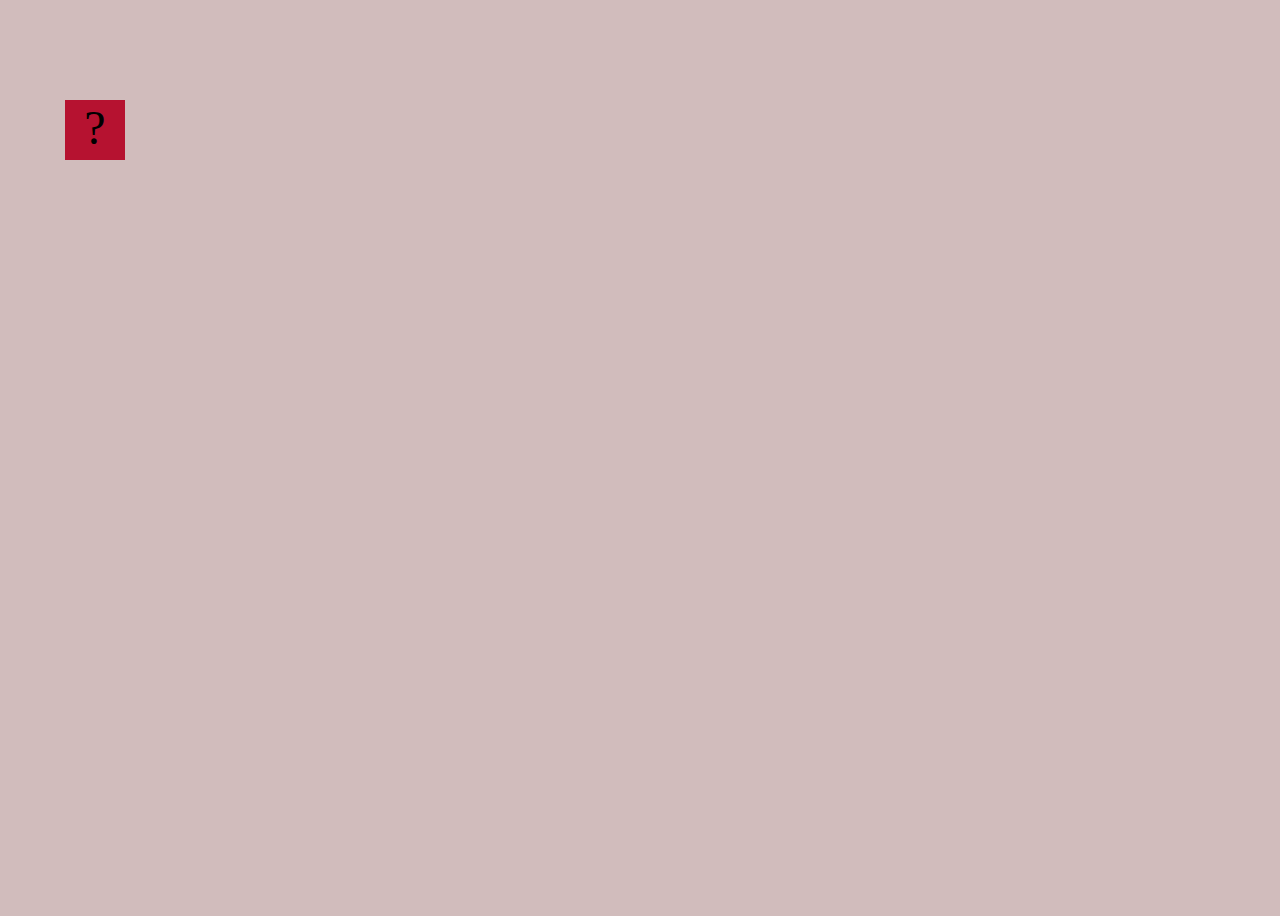
<file: fsd-projects/bouncing-box/index.html>
<!DOCTYPE html>
<html>
  <head>
    <meta charset="utf-8" />
    <title>Bouncing Box</title>
    <script src="jquery.min.js"></script>
    <style>

      .box {
        width: 60px;
        height: 60px;
        background-color: rgb(182, 18, 48);
        font-size: 300%;
        text-align: center;
        user-select: none;
        display: block;
        position: absolute;
        top: 100px;
        /* Change me! */
        left: 0px;
      }

      .board {
        height: 100vh;
        background-color: rgb(209, 188, 188);
      }
    </style>
    <!-- 	<script src="//cdnjs.cloudflare.com/ajax/libs/jquery/2.1.1/jquery.min.js"></script> -->
  </head>
  <body class="board">
    <!-- HTML for the box -->
    <div class="box">?</div>

    <script>
      (function () {
        "use strict";
        /* global jQuery */

        //////////////////////////////////////////////////////////////////
        /////////////////// SETUP DO NOT DELETE //////////////////////////
        //////////////////////////////////////////////////////////////////

        var box = jQuery(".box"); // reference to the HTML .box element
        var board = jQuery(".board"); // reference to the HTML .board element
        var boardWidth = board.width(); // the maximum X-Coordinate of the screen

        // update the boardWidth variable when the window is resized
        jQuery(window).on("resize", function () {
          boardWidth = board.width();
        });

        // Every 50 milliseconds, call the update Function (see below)
        setInterval(update, 50);

        // Every time the box is clicked, call the handleBoxClick Function (see below)
        box.on("click", handleBoxClick);

        // moves the Box to a new position on the screen along the X-Axis
        function moveBoxTo(newPositionX) {
          box.css("left", newPositionX);
        }

        // changes the text displayed on the Box
        function changeBoxText(newText) {
          box.text(newText);
        }

        //////////////////////////////////////////////////////////////////
        /////////////////// YOUR CODE BELOW HERE /////////////////////////
        //////////////////////////////////////////////////////////////////

        // TODO 2 - Variable declarations
        var positionX = 0 
        var points = 0
        var speed = 5



        /**
         * This Function will be called 20 times/second.
         * Each time it is called, it should move the Box to a new location.
         * If the box drifts off the screen, turn it around!
         */
        function update() {
          positionX += speed;
        moveBoxTo(positionX);
      
        
          if (positionX >= boardWidth) {
            speed *=-1;
          }
          else if(positionX <= 0) {
            speed *=-1;
          }
        
        }

        /**
         * This Function will be called each time the box is clicked.
         * Each time it is called, it should perform each of the following actions:
         * - increase the points total
         * - increase the speed
         * - move the box to the left side of the screen.
         */
        function handleBoxClick() {
         positionX = 0 
          changeBoxText(points)
          points = points + 1 
          speed = 3 * points + 10;
        }


        
      })();
    </script>
  </body>
</html>
</file>
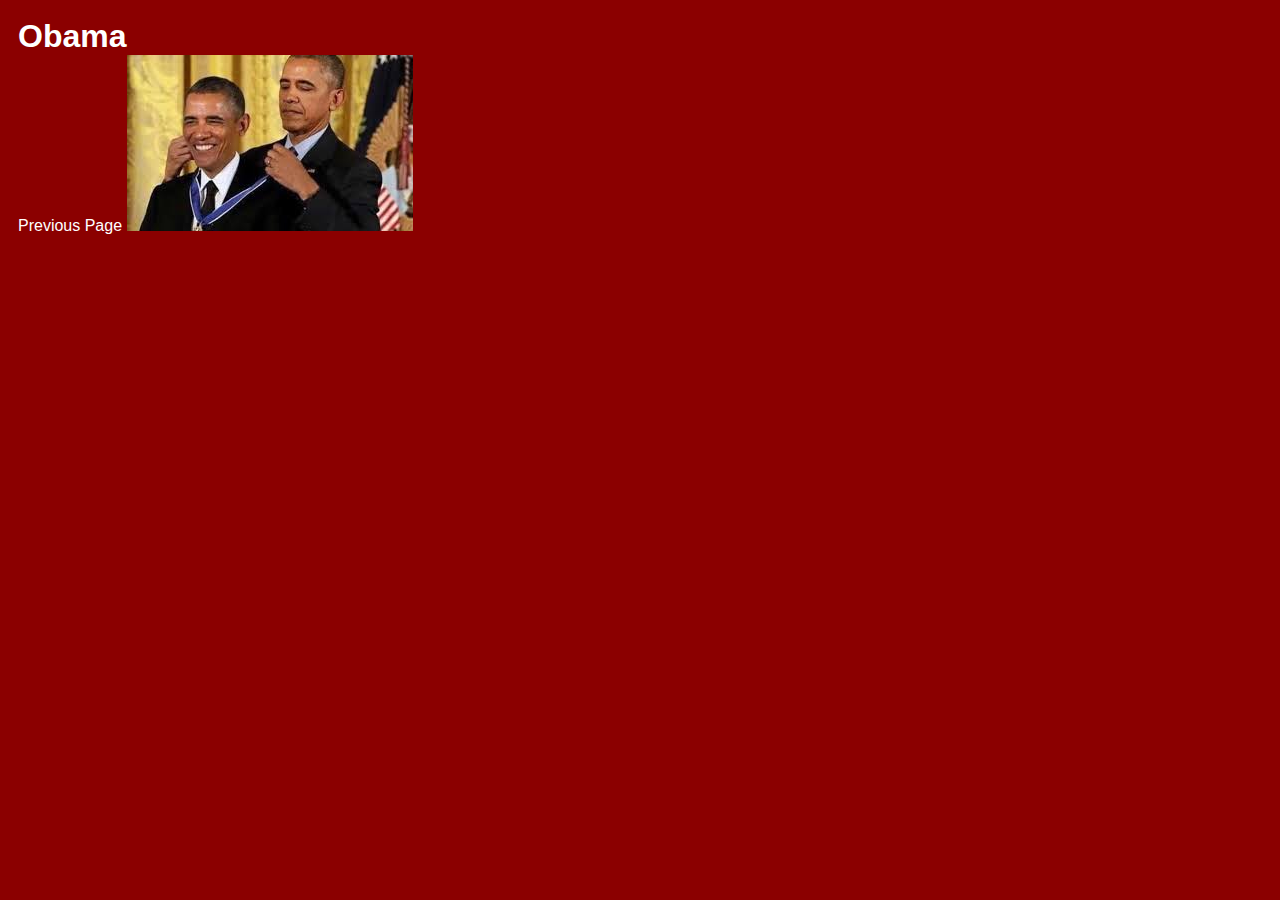
<file: fan-page2.html>
<!DOCTYPE HTML>
<html>
    <head>
        <title>
            Summer FSD-Operation Spark - Portfolio
        </title>
       <link rel="stylesheet" href="style.css" />
    <h1>Obama</h1>
    <div class="Sidebar"> </div>
        <a href="fan-index.html">Previous Page</a>
    </head>
    <body>
        <img src="[data-uri]"
    </body>
</html>
</file>
<file: style.css>
body{
    background: #8B0000;
    color: white;
    padding: 10px;
    font-family: Arial, sans-serif;
}

#all-contents {
    max-width: 800px;
    margin: auto;
}

/* navigation menu */
nav {
    background: rgb(220, 20, 60);
    margin: 0 auto;
    display: flex;
    padding: 10px;
}

h1 {
    display: flex;
    align-items: center;
    color: white;
    flex: 1;
    margin: 0;
}

#nav-ul {
    list-style-type: none;
    margin: 0;
    padding: 0;
    display: flex;
}

.nav-li {
    display: inline-block;
    padding: 0 10px;
}

a {
    text-decoration: none;
    color: white;
}

/* main container area beneath menu */
main {
    background: rgb(220,22,60);
    display: flex;
    margin-top: 20px;
}

.sidebar {
    margin-right: 25px;
    padding: 10px;
}

.sidebar-img {
    width: 150px;
}

.content {
    flex: 1;
    padding: 15px;
}

/* interests section styles */
#interests {
    border: 4px silver ridge;
    padding: 8px;
    margin-top: 20px;
}

h2, h3 {
    margin: 0px;
}
</file>
